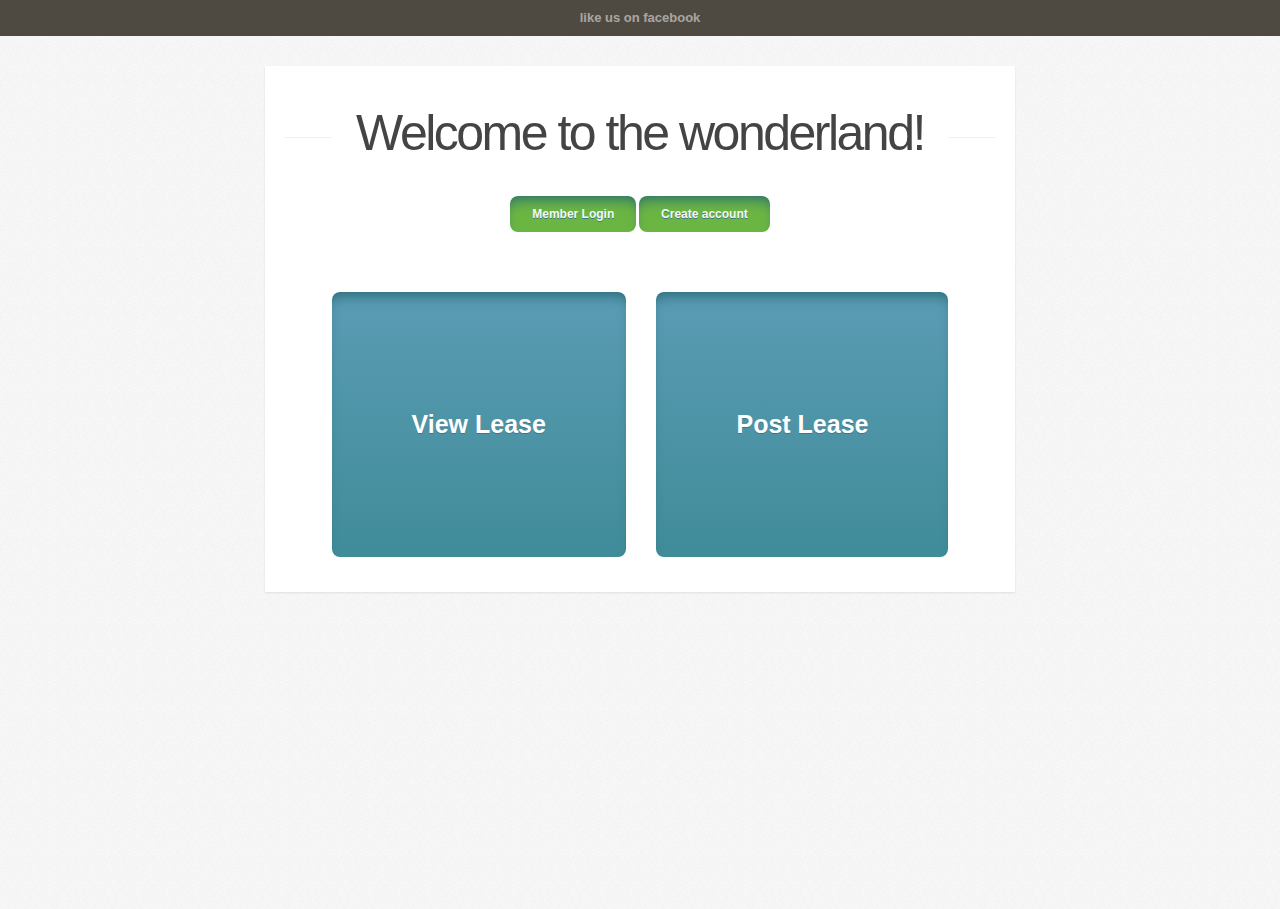
<file: backup-wonderland.web.engr.illinois.edu-10-11-2016/public_html/pw/index.html>
<!doctype html>
<html lang="en-US">
<head>
  <meta http-equiv="Content-Type" content="text/html;charset=utf-8">
  <title>welcome to wonderland</title>
  <link rel="shortcut icon" href="http://designshack.net/favicon.ico">
  <link rel="icon" href="http://designshack.net/favicon.ico">
  <link rel="stylesheet" type="text/css" media="all" href="style.css">
  <!--<link href="bootstrap/css/bootstrap.css" rel="stylesheet">
  <link href="bootstrap/css/bootstrap.min.css" rel="stylesheet">
  <link href="bootstrap/css/bootstrap-responsive.css" rel="stylesheet">
  <link href="bootstrap/css/bootstrap-responsive.min.css" rel="stylesheet">-->
  <script type="text/javascript" src="js/jquery-1.9.1.min.js"></script>
  <script type="text/javascript" charset="utf-8" src="js/jquery.leanModal.min.js"></script>
  <!-- jQuery plugin leanModal under MIT License http://leanmodal.finelysliced.com.au/ -->
</head>

<body>
  <div id="topbar"><a href="http://www.facebook.com">like us on facebook</a></div>
  <div id="w">
    <div class="content">
      <h1>Welcome to the wonderland!</h1>
      <left><a href="#loginmodal1" class="flatbtn" id="modaltrigger1">Member   Login</a></left>
      <left><a href="#loginmodal2" class="flatbtn" id="modaltrigger2">Create account</a></left>
    </div>  
      <!--<button type="button" class="btn btn-default btn-lg">Large button</button>
      <button type="button" class="btn btn-default btn-lg">Large button</button>-->
    <div class="content">  
      <a href="www.wonderland.com" class="large_btn" id = "view"> View Lease</a>
      &nbsp;&nbsp;&nbsp;&nbsp;&nbsp;&nbsp;&nbsp;&nbsp;&nbsp;
      <a href="www.wonderland.com" class="large_btn" id = "post"> Post Lease</a>
    </div>
  </div>
  <div id="loginmodal1" style="display:none;" class = "loginmodal">
    <h1>User Login</h1>
    <form id="loginform" name="loginform" method="post" action="index.html" class = "loginform">
      <label for="username">Username:</label>
      <input type="text" name="username" id="username" class="txtfield" tabindex="1">
      
      <label for="password">Password:</label>
      <input type="password" name="password" id="password" class="txtfield" tabindex="2">
      
      <div class="center"><input type="submit" name="loginbtn" id="loginbtn" class="flatbtn-blu hidemodal" value="Log In" tabindex="3"></div>
    </form>
  </div>
  <div id="loginmodal2" style="display:none;" class = "loginmodal">
    <h1>User signup</h1>
    <form id="signupform" name="signupform" method="post" action="index.html" class = "loginform">
      <label for="email">email address:</label>
      <input type="text" name="email" id="email" class="txtfield" tabindex="1">
      <label for="phone">phone number:</label>
      <input type="text" name="phone" id="phone" class="txtfield" tabindex="1">
      <label for="gender">gender:</label>
      <input type="text" name="gender" id="gender" class="txtfield" tabindex="1">
      <label for="password">Password:</label>
      <input type="password" name="password" id="password" class="txtfield" tabindex="2">
      <label for="retype">Retype password:</label>
      <input type="retype" name="retype" id="retype" class="txtfield" tabindex="2">
      <div class="center"><input type="submit" name="loginbtn" id="loginbtn" class="flatbtn-blu hidemodal" value="Sign up" tabindex="3"></div>
    </form>
  </div>
<script type="text/javascript">
$(function(){
  $('#loginform').submit(function(e){
    return false;
  });
  $('#singupform').submit(function(e){
    return false;
  });
  
  $('#modaltrigger1').leanModal({ top: 110, overlay: 0.45, closeButton: ".hidemodal" });
  $('#modaltrigger2').leanModal({ top: 110, overlay: 0.45, closeButton: ".hidemodal" });
});
</script>
</body>
</html>
</file>
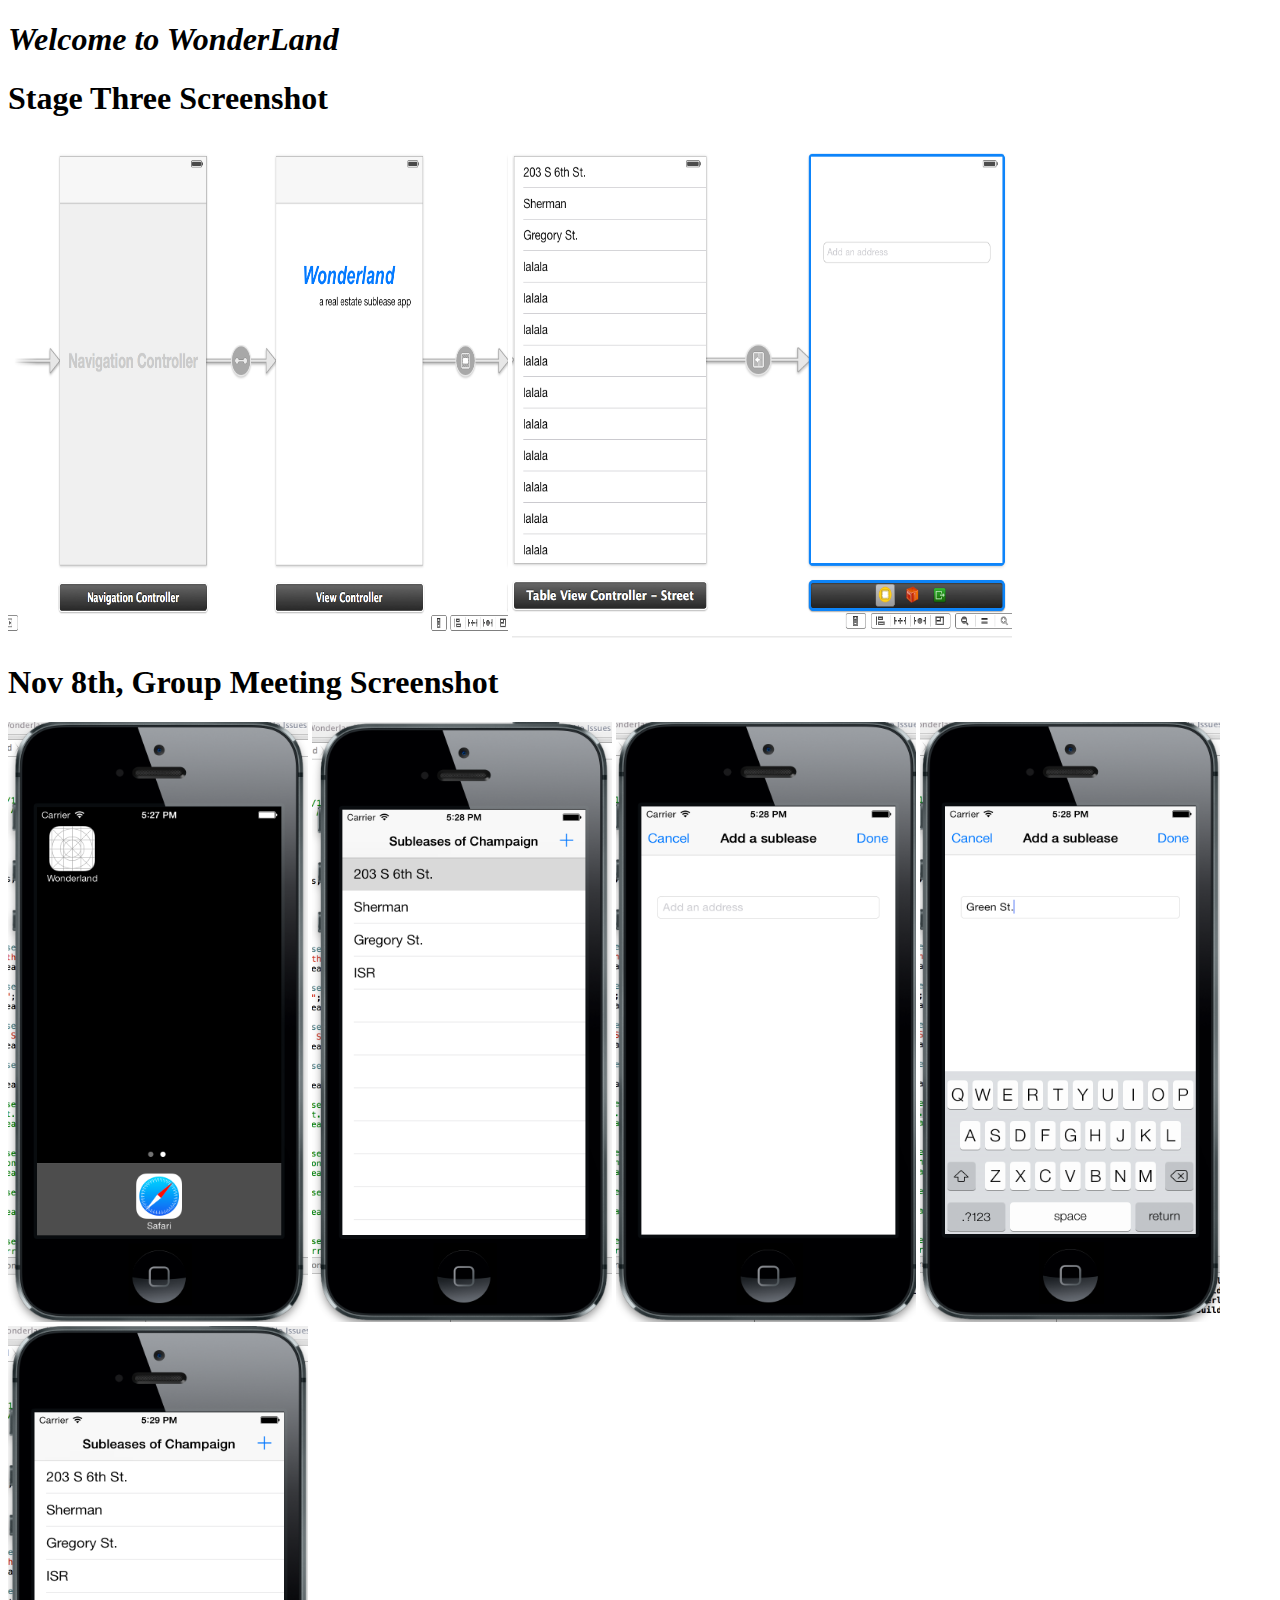
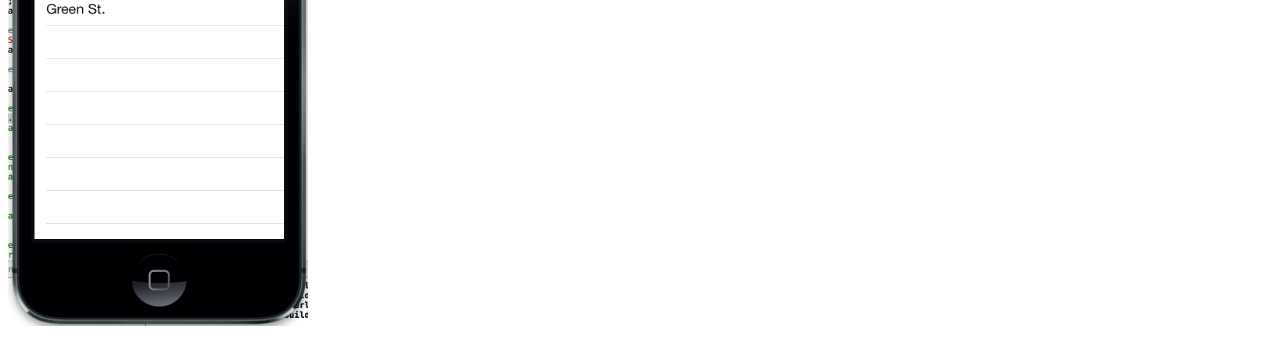
<file: backup-wonderland.web.engr.illinois.edu-10-11-2016/public_html/screenshots/index.html>
<!DOCTYPE html>
<!-- saved from url=(0040)http://wonderland.web.engr.illinois.edu/ -->
<html>
	<head><meta http-equiv="Content-Type" content="text/html; charset=ISO-8859-1">
		<style>
		h1.oblique {font-style:oblique;}
		</style>
		<style type="text/css"></style>
	</head>
	<body>
		<h1 class="oblique">Welcome to WonderLand</h1>
		<h1>Stage Three Screenshot</h1>
		<img border="0" src="1.png" alt="Pulpit rock" width="500" height="500">
		<img border="0" src="2.png" alt="Pulpit rock" width="500" height="500">
		<h1>Nov 8th, Group Meeting Screenshot</h1>
		<img border="0" src="7.png" alt="Pulpit rock" width="300" height="600">
		<img border="0" src="6.png" alt="Pulpit rock" width="300" height="600">
		<img border="0" src="5.png" alt="Pulpit rock" width="300" height="600">
		<img border="0" src="4.png" alt="Pulpit rock" width="300" height="600">
		<img border="0" src="3.png" alt="Pulpit rock" width="300" height="600">
	</body>
</html>
</file>
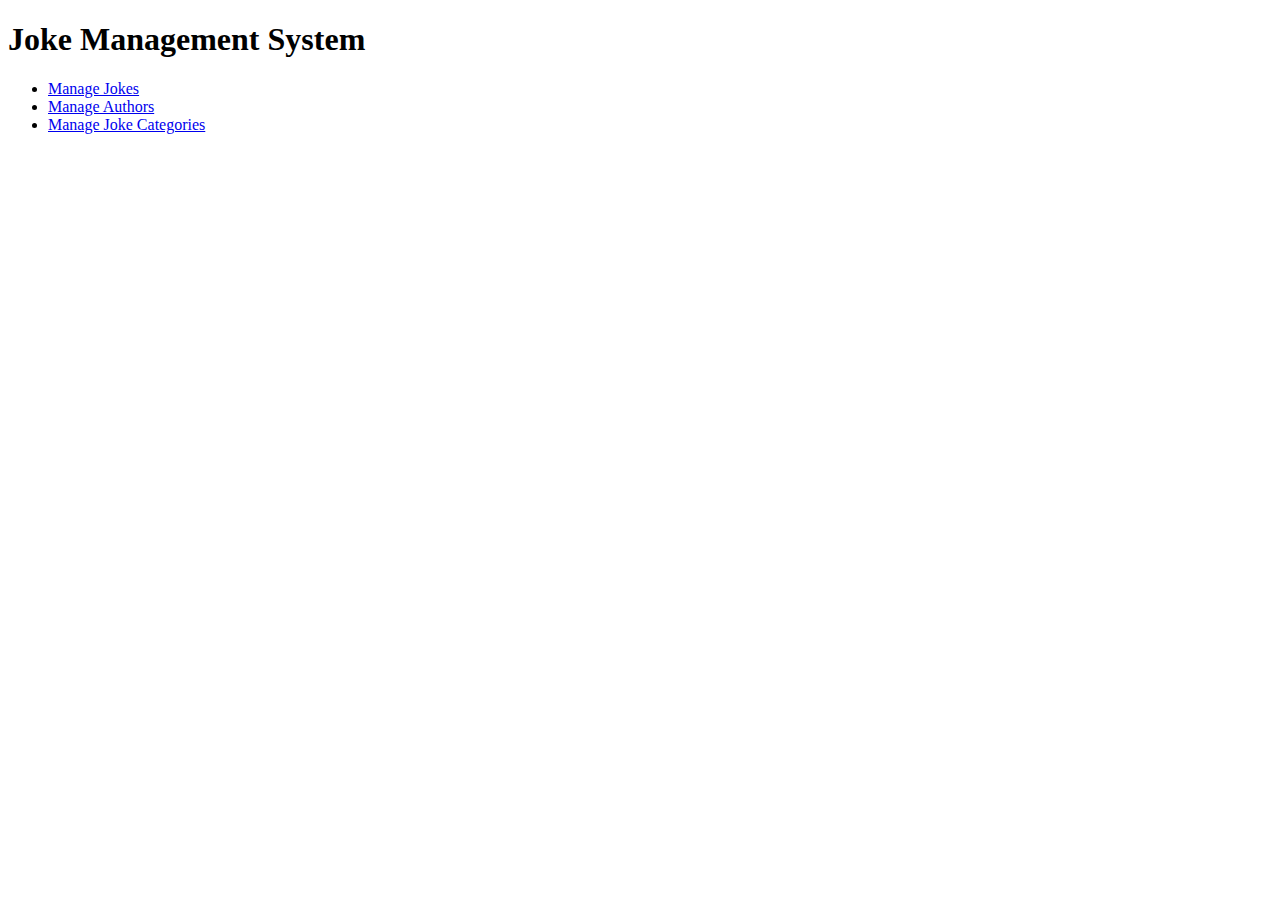
<file: backup-wonderland.web.engr.illinois.edu-10-11-2016/public_html/chapter9/admin/index.html>
<!DOCTYPE html>
<html lang="en">
  <head>
    <meta charset="utf-8">
    <title>Joke CMS</title>
  </head>
  <body>
    <h1>Joke Management System</h1>
    <ul>
      <li><a href="jokes/">Manage Jokes</a></li>
      <li><a href="authors/">Manage Authors</a></li>
      <li><a href="categories/">Manage Joke Categories</a></li>
    </ul>
  </body>
</html>
</file>
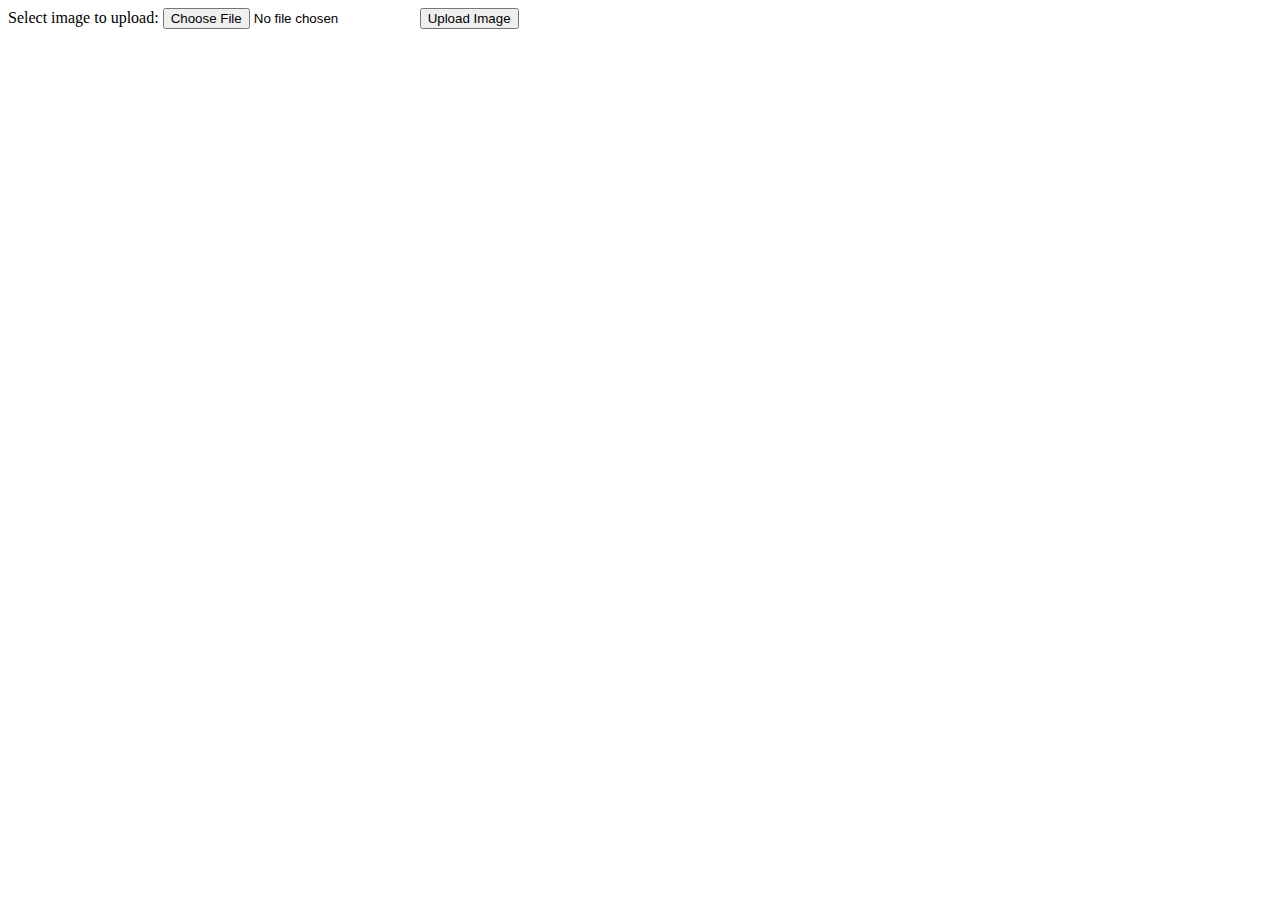
<file: backup-wonderland.web.engr.illinois.edu-10-11-2016/public_html/upload/upload.html>
<!DOCTYPE html>
<html>
<body>

<form action="upload.php" method="post" enctype="multipart/form-data">
    Select image to upload:
    <input type="file" name="fileToUpload" id="fileToUpload">
    <input type="submit" value="Upload Image" name="submit">
</form>

</body>
</html>
</file>
<file: backup-wonderland.web.engr.illinois.edu-10-11-2016/public_html/pw/style.css>
/** resets **/
html, body, div, span, applet, object, iframe, h1, h2, h3, h4, h5, h6, p, blockquote, pre, a, abbr, acronym, address, big, cite, code, del, dfn, em, img, ins, kbd, q, s, samp, small, strike, strong, sub, sup, tt, var, b, u, i, center, dl, dt, dd, ol, ul, li, fieldset, form, label, legend, table, caption, tbody, tfoot, thead, tr, th, td, article, aside, canvas, details, embed, figure, figcaption, footer, header, hgroup, menu, nav, output, ruby, section, summary, time, mark, audio, video {
  margin: 0;
  padding: 0;
  border: 0;
  font-size: 100%;
  font: inherit;
  vertical-align: baseline;
  outline: none;
  -webkit-font-smoothing: antialiased;
  -webkit-text-size-adjust: 100%;
  -ms-text-size-adjust: 100%;
  -webkit-box-sizing: border-box;
  -moz-box-sizing: border-box;
  box-sizing: border-box;
}
html { height: 101%; }
body { 
  background: #f0f0f0 url('images/bg.gif'); 
  font-family: 'Helvetica Neue', Helvetica, Arial, sans-serif;
  color: #313131;
  font-size: 62.5%; 
  line-height: 1; 
}

::selection { background: #a4dcec; }
::-moz-selection { background: #a4dcec; }
::-webkit-selection { background: #a4dcec; }

::-webkit-input-placeholder { /* WebKit browsers */
  color: #ccc;
  font-style: italic;
}
:-moz-placeholder { /* Mozilla Firefox 4 to 18 */
  color: #ccc;
  font-style: italic;
}
::-moz-placeholder { /* Mozilla Firefox 19+ */
  color: #ccc;
  font-style: italic;
}
:-ms-input-placeholder { /* Internet Explorer 10+ */
  color: #ccc !important;
  font-style: italic;  
}

br { display: block; line-height: 2.2em; } 

article, aside, details, figcaption, figure, footer, header, hgroup, menu, nav, section { display: block; }
ol, ul { list-style: none; }

input, textarea { 
  -webkit-font-smoothing: antialiased;
  -webkit-text-size-adjust: 100%;
  -ms-text-size-adjust: 100%;
  -webkit-box-sizing: border-box;
  -moz-box-sizing: border-box;
  box-sizing: border-box;
  outline: none; 
}

blockquote, q { quotes: none; }
blockquote:before, blockquote:after, q:before, q:after { content: ''; content: none; }
strong { font-weight: bold; } 

table { border-collapse: collapse; border-spacing: 0; }
img { border: 0; max-width: 100%; }

#topbar {
  background: #4f4a41;
  padding: 10px 0 10px 0;
  text-align: center;
}

#topbar a {
  color: #fff;
  font-size:1.3em;
  line-height: 1.25em;
  text-decoration: none;
  opacity: 0.5;
  font-weight: bold;
}

#topbar a:hover {
  opacity: 1;
}

/** typography **/
h1 {
  font-family: 'Helvetica Neue', Helvetica, Arial, sans-serif;
  font-size: 5em;
  line-height: 1.5em;
  letter-spacing: -0.05em;
  margin-bottom: 20px;
  padding: .1em 0;
  color: #444;
	position: relative;
	overflow: hidden;
	white-space: nowrap;
	text-align: center;
}
h1:before,
h1:after {
  content: "";
  position: relative;
  display: inline-block;
  width: 50%;
  height: 1px;
  vertical-align: middle;
  background: #f0f0f0;
}
h1:before {    
  left: -.5em;
  margin: 0 0 0 -50%;
}
h1:after {    
  left: .5em;
  margin: 0 -50% 0 0;
}
h1 > span {
  display: inline-block;
  vertical-align: middle;
  white-space: normal;
}

p {
  display: block;
  font-size: 1.35em;
  line-height: 1.5em;
  margin-bottom: 22px;
}

.center { display: block; text-align: center; }


/** page structure **/
#w {
  display: block;
  width: 750px;
  margin: 0 auto;
  padding-top: 30px;
}

.content {
  display: block;
  width: 100%;
  background: #fff;
  padding: 25px 20px;
  padding-bottom: 35px;
  -webkit-box-shadow: rgba(0, 0, 0, 0.1) 0px 1px 2px 0px;
  -moz-box-shadow: rgba(0, 0, 0, 0.1) 0px 1px 2px 0px;
  box-shadow: rgba(0, 0, 0, 0.1) 0px 1px 2px 0px;
  text-align: center;
}


.flatbtn {
  /*-webkit-box-sizing: border-box;
  -moz-box-sizing: border-box;
  box-sizing: border-box;
  display: inline-block;
  outline: 0;
  border: 0;
  color: #f3faef;
  text-decoration: none;
  background-color: #6bb642;
  border-color: rgba(0, 0, 0, 0.1) rgba(0, 0, 0, 0.1) rgba(0, 0, 0, 0.25);
  font-size: 1.2em;
  font-weight: bold;
  padding: 12px 22px 12px 22px;
  line-height: normal;
  text-align: center;
  vertical-align: middle;
  cursor: pointer;
  text-transform: uppercase;
  text-shadow: 0 1px 0 rgba(0,0,0,0.3);
  -webkit-border-radius: 3px;
  -moz-border-radius: 3px;
  border-radius: 3px;
  -webkit-box-shadow: 0 1px 0 rgba(15, 15, 15, 0.3);
  -moz-box-shadow: 0 1px 0 rgba(15, 15, 15, 0.3);
  box-shadow: 0 1px 0 rgba(15, 15, 15, 0.3);*/
    -moz-box-shadow:inset 0px 10px 14px -7px #276873;
    -webkit-box-shadow:inset 0px 10px 14px -7px #276873;
    box-shadow:inset 0px 10px 14px -7px #276873;
    
    background:-webkit-gradient(linear, left top, left bottom, color-stop(0.05, #6bb642), color-stop(1, #6bb642));
    background:-moz-linear-gradient(top, #6bb642 5%, #6bb642 100%);
    background:-webkit-linear-gradient(top, #6bb642 5%, #6bb642 100%);
    background:-o-linear-gradient(top, #6bb642 5%, #6bb642 100%);
    background:-ms-linear-gradient(top, #6bb642 5%, #6bb642 100%);
    background:linear-gradient(to bottom, #6bb642 5%, #6bb642 100%);
    filter:progid:DXImageTransform.Microsoft.gradient(startColorstr='#6bb642', endColorstr='#6bb642',GradientType=0);
    
    background-color:#6bb642;
    
    -moz-border-radius:8px;
    -webkit-border-radius:8px;
    border-radius:8px;
    
    display:inline-block;
    text-align: center;
    color:#f3faef;
    font-family:arial;
    font-size:1.2em;
    font-weight:bold;
    padding:12px 22px;
    text-decoration:none;
    text-shadow:0px 1px 0px #3d768a;
}
}
.flatbtn:hover {
  color: #fff;
  background-color: #73c437;
}
.flatbtn:active {
  -webkit-box-shadow: inset 0 1px 5px rgba(0, 0, 0, 0.1);
  -moz-box-shadow:inset 0 1px 5px rgba(0, 0, 0, 0.1);
  box-shadow:inset 0 1px 5px rgba(0, 0, 0, 0.1);
}

/** custom login button **/
.flatbtn-blu { 
  -webkit-box-sizing: border-box;
  -moz-box-sizing: border-box;
  box-sizing: border-box;

  display: inline-block;
  outline: 0;
  border: 0;
  color: #edf4f9;
  text-decoration: none;
  background-color: #4f94cf;
  border-color: rgba(0, 0, 0, 0.1) rgba(0, 0, 0, 0.1) rgba(0, 0, 0, 0.25);
  font-size: 1.3em;
  font-weight: bold;
  padding: 12px 26px 12px 26px;
  line-height: normal;
  text-align: center;
  vertical-align: middle;
  cursor: pointer;
  text-transform: uppercase;
  text-shadow: 0 1px 0 rgba(0,0,0,0.3);
  -webkit-border-radius: 3px;
  -moz-border-radius: 3px;
  border-radius: 3px;
  -webkit-box-shadow: 0 1px 1px rgba(0, 0, 0, 0.2);
  -moz-box-shadow: 0 1px 1px rgba(0, 0, 0, 0.2);
  box-shadow: 0 1px 1px rgba(0, 0, 0, 0.2);
}
.flatbtn-blu:hover {
  color: #fff;
  background-color: #519dde;
}
.flatbtn-blu:active {
  -webkit-box-shadow: inset 0 1px 5px rgba(0, 0, 0, 0.1);
  -moz-box-shadow:inset 0 1px 5px rgba(0, 0, 0, 0.1);
  box-shadow:inset 0 1px 5px rgba(0, 0, 0, 0.1);
}

.large_btn 
{ 
    -moz-box-shadow:inset 0px 10px 14px -7px #276873;
    -webkit-box-shadow:inset 0px 10px 14px -7px #276873;
    box-shadow:inset 0px 10px 14px -7px #276873;
    
    background:-webkit-gradient(linear, left top, left bottom, color-stop(0.05, #599bb3), color-stop(1, #408c99));
    background:-moz-linear-gradient(top, #599bb3 5%, #408c99 100%);
    background:-webkit-linear-gradient(top, #599bb3 5%, #408c99 100%);
    background:-o-linear-gradient(top, #599bb3 5%, #408c99 100%);
    background:-ms-linear-gradient(top, #599bb3 5%, #408c99 100%);
    background:linear-gradient(to bottom, #599bb3 5%, #408c99 100%);
    filter:progid:DXImageTransform.Microsoft.gradient(startColorstr='#599bb3', endColorstr='#408c99',GradientType=0);
    
    background-color:#599bb3;
    
    -moz-border-radius:8px;
    -webkit-border-radius:8px;
    border-radius:8px;
    
    display:inline-block;
    text-align: center;
    color:#ffffff;
    font-family:arial;
    font-size:25px;
    font-weight:bold;
    padding:120px 80px;
    text-decoration:none;
    text-shadow:0px 1px 0px #3d768a;
    
}

/*#view.margin
{
  margin-left: 50px;
  margin-top: 0px;
  margin-bottom: 100px;
  margin-right: 100px
}
#post.padding
{
  padding-left: 150px;
  padding-top: 0px;
  padding-bottom: 100px;
  padding-right:200px;
}*/
.large_btn:hover {
    
    background:-webkit-gradient(linear, left top, left bottom, color-stop(0.05, #408c99), color-stop(1, #599bb3));
    background:-moz-linear-gradient(top, #408c99 5%, #599bb3 100%);
    background:-webkit-linear-gradient(top, #408c99 5%, #599bb3 100%);
    background:-o-linear-gradient(top, #408c99 5%, #599bb3 100%);
    background:-ms-linear-gradient(top, #408c99 5%, #599bb3 100%);
    background:linear-gradient(to bottom, #408c99 5%, #599bb3 100%);
    filter:progid:DXImageTransform.Microsoft.gradient(startColorstr='#408c99', endColorstr='#599bb3',GradientType=0);
    
    background-color:#408c99;
}
.large_btn:active {
    position:relative;
    top:1px;
}

/** modal window styles **/
#lean_overlay {
    position: fixed;
    z-index:100;
    top: 0px;
    left: 0px;
    height:100%;
    width:100%;
    background: #000;
    display: none;
}


.loginmodal {
  width: 300px;
  padding: 15px 20px;
  background: #f3f6fa;
  -webkit-border-radius: 6px;
  -moz-border-radius: 6px;
  border-radius: 6px;
  -webkit-box-shadow: 0 1px 5px rgba(0, 0, 0, 0.5);
  -moz-box-shadow: 0 1px 5px rgba(0, 0, 0, 0.5);
  box-shadow: 0 1px 5px rgba(0, 0, 0, 0.5);
}

.loginform { /* no default styles */ }

.loginform label { display: block; font-size: 1.1em; font-weight: bold; color: #7c8291; margin-bottom: 3px; }


.txtfield { 
  display: block;
  width: 100%;
  padding: 6px 5px;
  margin-bottom: 15px;
  font-family: 'Helvetica Neue', Helvetica, Verdana, sans-serif;
  color: #7988a3;
  font-size: 1.4em;
  text-shadow: 1px 1px 0 rgba(255, 255, 255, 0.8);
  background-color: #fff;
  background-image: -webkit-gradient(linear, left top, left bottom, from(#edf3f9), to(#fff));
  background-image: -webkit-linear-gradient(top, #edf3f9, #fff);
  background-image: -moz-linear-gradient(top, #edf3f9, #fff);
  background-image: -ms-linear-gradient(top, #edf3f9, #fff);
  background-image: -o-linear-gradient(top, #edf3f9, #fff);
  background-image: linear-gradient(top, #edf3f9, #fff);
  border: 1px solid;
  border-color: #abbce8 #c3cae0 #b9c8ef;
  -webkit-border-radius: 4px;
  -moz-border-radius: 4px;
  border-radius: 4px;
  -webkit-box-shadow: inset 0 1px 2px rgba(0, 0, 0, 0.25), 0 1px rgba(255, 255, 255, 0.4);
  -moz-box-shadow: inset 0 1px 2px rgba(0, 0, 0, 0.25), 0 1px rgba(255, 255, 255, 0.4);
  box-shadow: inset 0 1px 2px rgba(0, 0, 0, 0.25), 0 1px rgba(255, 255, 255, 0.4);
  -webkit-transition: all 0.25s linear;
  -moz-transition: all 0.25s linear;
  transition: all 0.25s linear;
}

.txtfield:focus {
  outline: none;
  color: #525864;
  border-color: #84c0ee;
  -webkit-box-shadow: inset 0 1px 2px rgba(0, 0, 0, 0.15), 0 0 7px #96c7ec;
  -moz-box-shadow: inset 0 1px 2px rgba(0, 0, 0, 0.15), 0 0 7px #96c7ec;
  box-shadow: inset 0 1px 2px rgba(0, 0, 0, 0.15), 0 0 7px #96c7ec;
}
</file>
